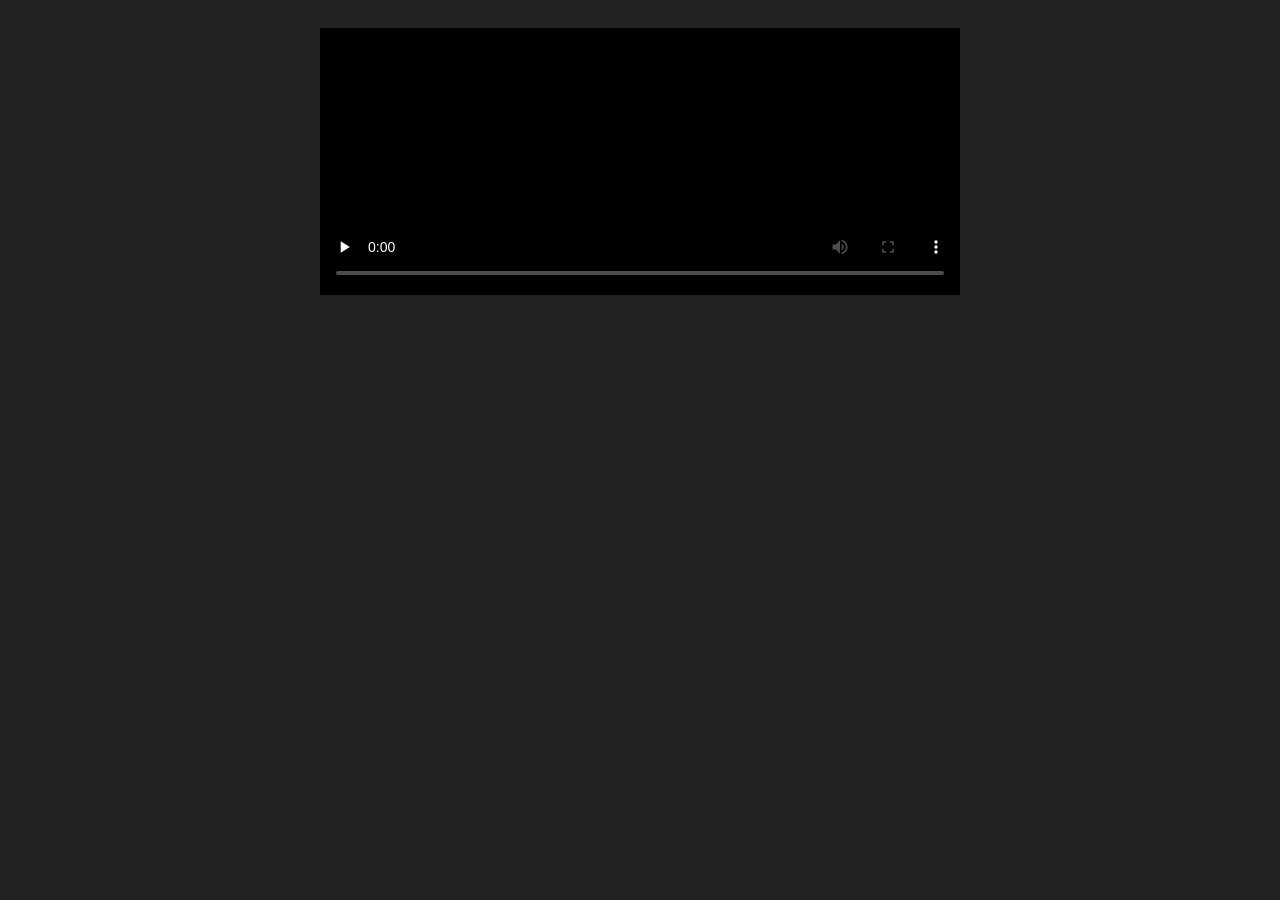
<file: media/player/video/video-js-custom-skin/index.html>
<!DOCTYPE html>
<html lang="en">

  <head>
    <meta charset="UTF-8">
    <title>Video.js Custom Skin Example</title>
    <link rel="stylesheet" href="./style.css">

  </head>
    
  <body>
  <!-- Not including the default CSS -->
<!--<link href="https://vjs.zencdn.net/4.0.4/video-js.css" rel="stylesheet"> -->
<script src="https://vjs.zencdn.net/4.0.4/video.js"></script>

  <video id="my_video_1" class="video-js vjs-default-skin" 
      controls preload="none" width="640px" height="267px" data-setup='{}'
      poster='http://video-js.zencoder.com/oceans-clip.jpg'>
    <source src="https://vjs.zencdn.net/v/oceans.mp4" type='video/mp4' />
    <source src="https://vjs.zencdn.net/v/oceans.webm" type='video/webm' />
  </video>
     
<style>
  /* Show the controls (hidden at the start by default) */
  .video-js .vjs-control-bar { display: block; }
  
    /* Make the CDN fonts accessible from the CSS */
  @font-face {
    font-family: 'VideoJS';
    src: url('https://vjs.zencdn.net/f/1/vjs.eot');
    src: url('https://vjs.zencdn.net/f/1/vjs.eot?#iefix') format('embedded-opentype'), 
      url('https://vjs.zencdn.net/f/1/vjs.woff') format('woff'),     
      url('https://vjs.zencdn.net/f/1/vjs.ttf') format('truetype');
  }

  /* Make the demo a little prettier */
  body { background: #222; text-align: center; }
  .video-js { margin: 20px auto; }

</style>
    
  </body>
  
</html>
</file>
<file: media/player/video/video-js-custom-skin/style.css>
/*!
Video.js Default Styles (http://videojs.com)
Version 4.1.0
Create your own skin at http://designer.videojs.com
*/
/* SKIN
================================================================================
The main class name for all skin-specific styles. To make your own skin, 
replace all occurances of 'vjs-default-skin' with a new name. Then add your new 
skin name to your video tag instead of the default skin. 
e.g. <video class="video-js my-skin-name">
*/
.vjs-default-skin {
  color: #888;
}
/* Custom Icon Font
--------------------------------------------------------------------------------
The control icons are from a custom font. Each icon corresponds to a character
(e.g. "\e001"). Font icons allow for easy scaling and coloring of icons.
*/
@font-face {
  font-family: 'VideoJS';
  src: url('font/vjs.eot');
  src: url('font/vjs.eot?#iefix') format('embedded-opentype'), url('font/vjs.woff') format('woff'), url('font/vjs.ttf') format('truetype');
  font-weight: normal;
  font-style: normal;
}
/* Base UI Component Classes
-------------------------------------------------------------------------------- 
*/
/* Slider - used for Volume bar and Seek bar */
.vjs-default-skin .vjs-slider {
  /* Replace browser focus hightlight with handle highlight */
  outline: 0;
  position: relative;
  cursor: pointer;
  padding: 0;
  /* background-color-with-alpha */
  background-color: #333333;
  background-color: rgba(51, 51, 51, 0.9);
}
.vjs-default-skin .vjs-slider:focus {
  /* box-shadow */
  -webkit-box-shadow: 0 0 2em #fff;
  -moz-box-shadow: 0 0 2em #fff;
  box-shadow: 0 0 2em #fff;
}
.vjs-default-skin .vjs-slider-handle {
  position: absolute;
  /* Needed for IE6 */
  left: 0;
  top: 0;
}
.vjs-default-skin .vjs-slider-handle:before {
  content: "\e009";
  font-family: VideoJS;
  font-size: 1em;
  line-height: 1;
  text-align: center;
  text-shadow: 0em 0em 1em #fff;
  position: absolute;
  top: 0;
  left: 0;
  /* Rotate the square icon to make a diamond */
  /* transform */
  -webkit-transform: rotate(-45deg);
  -moz-transform: rotate(-45deg);
  -ms-transform: rotate(-45deg);
  -o-transform: rotate(-45deg);
  transform: rotate(-45deg);
  color: #fff;
}
/* Control Bar
--------------------------------------------------------------------------------
The default control bar that is a container for most of the controls. 
*/
.vjs-default-skin .vjs-control-bar {
  /* Start hidden */
  display: none;
  position: absolute;
  /* Place control bar at the bottom of the player box/video. 
     If you want more margin below the control bar, add more height. */
  bottom: 0;
  /* Use left/right to stretch to 100% width of player div */
  left: 0;
  right: 0;
  /* Height includes any margin you want above or below control items */
  height: 3em;
  /* background-color-with-alpha */
  background-color: #333;
  background-color: rgba(51, 51, 51, 0.7);
}
/* General styles for individual controls. */
.vjs-default-skin .vjs-control {
  outline: none;
  position: relative;
  float: left;
  text-align: center;
  margin: 0;
  padding: 0;
  height: 3em;
  width: 4em;
}
/* FontAwsome button icons */
.vjs-default-skin .vjs-control:before {
  font-family: VideoJS;
  font-size: 1.5em;
  line-height: 2;
  position: absolute;
  top: 0;
  left: 0;
  width: 100%;
  height: 100%;
  text-align: center;
  text-shadow: 1px 1px 1px rgba(0, 0, 0, 0.5);
}
/* Replacement for focus outline */
.vjs-default-skin .vjs-control:focus:before,
.vjs-default-skin .vjs-control:hover:before {
  color: #fff;
  text-shadow: 0em 0em 1em #ffffff;
}
.vjs-default-skin .vjs-control:focus {
  /*  outline: 0; */
  /* keyboard-only users cannot see the focus on several of the UI elements when
  this is set to 0 */
}
/* Hide control text visually, but have it available for screenreaders */
.vjs-default-skin .vjs-control-text {
  /* hide-visually */
  border: 0;
  clip: rect(0 0 0 0);
  height: 1px;
  margin: -1px;
  overflow: hidden;
  padding: 0;
  position: absolute;
  width: 1px;
}
/* Play/Pause
--------------------------------------------------------------------------------
*/
.vjs-default-skin .vjs-play-control {
  width: 5em;
  cursor: pointer;
}
.vjs-default-skin .vjs-play-control:before {
  content: "\e001";
}
.vjs-default-skin.vjs-playing .vjs-play-control:before {
  content: "\e002";
}
/* Volume/Mute
-------------------------------------------------------------------------------- */
.vjs-default-skin .vjs-mute-control,
.vjs-default-skin .vjs-volume-menu-button {
  cursor: pointer;
  float: right;
}
.vjs-default-skin .vjs-mute-control:before,
.vjs-default-skin .vjs-volume-menu-button:before {
  content: "\e006";
}
.vjs-default-skin .vjs-mute-control.vjs-vol-0:before,
.vjs-default-skin .vjs-volume-menu-button.vjs-vol-0:before {
  content: "\e003";
}
.vjs-default-skin .vjs-mute-control.vjs-vol-1:before,
.vjs-default-skin .vjs-volume-menu-button.vjs-vol-1:before {
  content: "\e004";
}
.vjs-default-skin .vjs-mute-control.vjs-vol-2:before,
.vjs-default-skin .vjs-volume-menu-button.vjs-vol-2:before {
  content: "\e005";
}
.vjs-default-skin .vjs-volume-control {
  width: 5em;
  float: right;
}
.vjs-default-skin .vjs-volume-bar {
  width: 5em;
  height: 0.6em;
  margin: 1.1em auto 0;
}
.vjs-default-skin .vjs-volume-menu-button .vjs-menu-content {
  height: 2.9em;
}
.vjs-default-skin .vjs-volume-level {
  position: absolute;
  top: 0;
  left: 0;
  height: 0.5em;
  background: #B40C1E url() -50% 0 repeat;
}
.vjs-default-skin .vjs-volume-bar .vjs-volume-handle {
  width: 0.5em;
  height: 0.5em;
}
.vjs-default-skin .vjs-volume-handle:before {
  font-size: 0.9em;
  top: -0.2em;
  left: -0.2em;
  width: 1em;
  height: 1em;
}
.vjs-default-skin .vjs-volume-menu-button .vjs-menu .vjs-menu-content {
  width: 6em;
  left: -4em;
}
/* Progress
--------------------------------------------------------------------------------
*/
.vjs-default-skin .vjs-progress-control {
  position: absolute;
  left: 0;
  right: 0;
  width: auto;
  font-size: 0.3em;
  height: 1em;
  /* Set above the rest of the controls. */
  top: -1em;
  /* Shrink the bar slower than it grows. */
  /* transition */
  -webkit-transition: all 0.4s;
  -moz-transition: all 0.4s;
  -o-transition: all 0.4s;
  transition: all 0.4s;
}
/* On hover, make the progress bar grow to something that's more clickable.
    This simply changes the overall font for the progress bar, and this
    updates both the em-based widths and heights, as wells as the icon font */
.vjs-default-skin:hover .vjs-progress-control {
  font-size: 0.9em;
  /* Even though we're not changing the top/height, we need to include them in
      the transition so they're handled correctly. */
  /* transition */
  -webkit-transition: all 0.2s;
  -moz-transition: all 0.2s;
  -o-transition: all 0.2s;
  transition: all 0.2s;
}
/* Box containing play and load progresses. Also acts as seek scrubber. */
.vjs-default-skin .vjs-progress-holder {
  height: 100%;
}
/* Progress Bars */
.vjs-default-skin .vjs-progress-holder .vjs-play-progress,
.vjs-default-skin .vjs-progress-holder .vjs-load-progress {
  position: absolute;
  display: block;
  height: 100%;
  margin: 0;
  padding: 0;
  /* Needed for IE6 */
  left: 0;
  top: 0;
}
.vjs-default-skin .vjs-play-progress {
  /*
    Using a data URI to create the white diagonal lines with a transparent
      background. Surprisingly works in IE8.
      Created using http://www.patternify.com
    Changing the first color value will change the bar color.
    Also using a paralax effect to make the lines move backwards.
      The -50% left position makes that happen.
  */
  background: #B40C1E url() -50% 0 repeat;
}
.vjs-default-skin .vjs-load-progress {
  background: #757575;
}
.vjs-default-skin .vjs-seek-handle {
  width: 1.5em;
  height: 100%;
}
.vjs-default-skin .vjs-seek-handle:before {
  padding-top: 0.1em /* Minor adjustment */;
}
/* Time Display
--------------------------------------------------------------------------------
*/
.vjs-default-skin .vjs-time-controls {
  font-size: 1em;
  /* Align vertically by making the line height the same as the control bar */
  line-height: 3em;
}
.vjs-default-skin .vjs-current-time {
  float: left;
}
.vjs-default-skin .vjs-duration {
  float: left;
}
/* Remaining time is in the HTML, but not included in default design */
.vjs-default-skin .vjs-remaining-time {
  display: none;
  float: left;
}
.vjs-time-divider {
  float: left;
  line-height: 3em;
}
/* Fullscreen
--------------------------------------------------------------------------------
*/
.vjs-default-skin .vjs-fullscreen-control {
  width: 3.8em;
  cursor: pointer;
  float: right;
}
.vjs-default-skin .vjs-fullscreen-control:before {
  content: "\e000";
}
/* Switch to the exit icon when the player is in fullscreen */
.vjs-default-skin.vjs-fullscreen .vjs-fullscreen-control:before {
  content: "\e00b";
}
/* Big Play Button (play button at start)
--------------------------------------------------------------------------------
Positioning of the play button in the center or other corners can be done more 
easily in the skin designer. http://designer.videojs.com/
*/
.vjs-default-skin .vjs-big-play-button {
  /* Center it horizontally */
  left: 50%;
  margin-left: -1em;
  /* Center it vertically */
  top: 50%;
  margin-top: -0.6em;
  font-size: 5em;
  color: #fff;
  display: block;
  z-index: 2;
  position: absolute;
  width: 2em;
  height: 1.2em;
  text-align: center;
  vertical-align: middle;
  cursor: pointer;
  opacity: 1;
  /* Need a slightly gray bg so it can be seen on black backgrounds */
  /* background-color-with-alpha */
  background-color: #B40C1E;
  background-color: #b40c1e;
  border: 0em solid #3b4249;
  /* border-radius */
  -webkit-border-radius: 0.3em;
  -moz-border-radius: 0.3em;
  border-radius: 0.3em;
  /* box-shadow */
  -webkit-box-shadow: 0px 0px 1em rgba(255, 255, 255, 0.25);
  -moz-box-shadow: 0px 0px 1em rgba(255, 255, 255, 0.25);
  box-shadow: 0px 0px 1em rgba(255, 255, 255, 0.25);
  /* transition */
  -webkit-transition: all 0.4s;
  -moz-transition: all 0.4s;
  -o-transition: all 0.4s;
  transition: all 0.4s;
}
.vjs-default-skin:hover .vjs-big-play-button,
.vjs-default-skin .vjs-big-play-button:focus {
  outline: 0;
  border-color: #fff;
  /* IE8 needs a non-glow hover state */
  background-color: #505050;
  background-color: rgba(50, 50, 50, 0.75);
  /* box-shadow */
  -webkit-box-shadow: 0 0 3em #fff;
  -moz-box-shadow: 0 0 3em #fff;
  box-shadow: 0 0 3em #fff;
  /* transition */
  -webkit-transition: all 0s;
  -moz-transition: all 0s;
  -o-transition: all 0s;
  transition: all 0s;
}
.vjs-default-skin .vjs-big-play-button:before {
  content: "\e001";
  font-family: VideoJS;
  /* In order to center the play icon vertically we need to set the line height
     to the same as the button height */
  line-height: 1.2em;
  text-shadow: none;
  text-align: center /* Needed for IE8 */;
  position: absolute;
  left: 0;
  width: 100%;
  height: 100%;
}
/* Loading Spinner
--------------------------------------------------------------------------------
*/
.vjs-loading-spinner {
  display: none;
  position: absolute;
  top: 50%;
  left: 50%;
  font-size: 5em;
  line-height: 1;
  width: 1em;
  height: 1em;
  margin-left: -0.5em;
  margin-top: -0.5em;
  opacity: 0.75;
  /* animation */
  -webkit-animation: spin 1.5s infinite linear;
  -moz-animation: spin 1.5s infinite linear;
  -o-animation: spin 1.5s infinite linear;
  animation: spin 1.5s infinite linear;
}
.vjs-default-skin .vjs-loading-spinner:before {
  content: "\e00a";
  font-family: VideoJS;
  position: absolute;
  width: 1em;
  height: 1em;
  text-align: center;
  text-shadow: 0em 0em 0.1em #000;
}
/* Add a gradient to the spinner by overlaying another copy.
   Text gradient plus a text shadow doesn't work
   and `background-clip: text` only works in Webkit. */
.vjs-default-skin .vjs-loading-spinner:after {
  content: "\e00a";
  /* Loading spinner icon */
  font-family: VideoJS;
  position: absolute;
  width: 1em;
  height: 1em;
  text-align: center;
  -webkit-background-clip: text;
  -webkit-text-fill-color: transparent;
}
@-moz-keyframes spin {
  0% {
    -moz-transform: rotate(0deg);
  }
  100% {
    -moz-transform: rotate(359deg);
  }
}
@-webkit-keyframes spin {
  0% {
    -webkit-transform: rotate(0deg);
  }
  100% {
    -webkit-transform: rotate(359deg);
  }
}
@-o-keyframes spin {
  0% {
    -o-transform: rotate(0deg);
  }
  100% {
    -o-transform: rotate(359deg);
  }
}
@keyframes spin {
  0% {
    transform: rotate(0deg);
  }
  100% {
    transform: rotate(359deg);
  }
}
/* Menu Buttons (Captions/Subtitles/etc.)
--------------------------------------------------------------------------------
*/
.vjs-default-skin .vjs-menu-button {
  float: right;
  cursor: pointer;
}
.vjs-default-skin .vjs-menu {
  display: none;
  position: absolute;
  bottom: 0;
  left: 0em;
  /* (Width of vjs-menu - width of button) / 2 */
  width: 0em;
  height: 0em;
  margin-bottom: 3em;
  border-left: 2em solid transparent;
  border-right: 2em solid transparent;
  border-top: 1.55em solid #000000;
  /* Same width top as ul bottom */
  border-top-color: rgba(7, 40, 50, 0.5);
  /* Same as ul background */
}
/* Button Pop-up Menu */
.vjs-default-skin .vjs-menu-button .vjs-menu .vjs-menu-content {
  display: block;
  padding: 0;
  margin: 0;
  position: absolute;
  width: 10em;
  bottom: 1.5em;
  /* Same bottom as vjs-menu border-top */
  max-height: 15em;
  overflow: auto;
  left: -5em;
  /* Width of menu - width of button / 2 */
  /* background-color-with-alpha */
  background-color: #333;
  background-color: rgba(51, 51, 51, 0.7);
  /* box-shadow */
  -webkit-box-shadow: -0.2em -0.2em 0.3em rgba(255, 255, 255, 0.2);
  -moz-box-shadow: -0.2em -0.2em 0.3em rgba(255, 255, 255, 0.2);
  box-shadow: -0.2em -0.2em 0.3em rgba(255, 255, 255, 0.2);
}
.vjs-default-skin .vjs-menu-button:hover .vjs-menu {
  display: block;
}
.vjs-default-skin .vjs-menu-button ul li {
  list-style: none;
  margin: 0;
  padding: 0.3em 0 0.3em 0;
  line-height: 1.4em;
  font-size: 1.2em;
  text-align: center;
  text-transform: lowercase;
}
.vjs-default-skin .vjs-menu-button ul li.vjs-selected {
  background-color: #000;
}
.vjs-default-skin .vjs-menu-button ul li:focus,
.vjs-default-skin .vjs-menu-button ul li:hover,
.vjs-default-skin .vjs-menu-button ul li.vjs-selected:focus,
.vjs-default-skin .vjs-menu-button ul li.vjs-selected:hover {
  outline: 0;
  color: #111;
  /* background-color-with-alpha */
  background-color: #ffffff;
  background-color: rgba(255, 255, 255, 0.75);
  /* box-shadow */
  -webkit-box-shadow: 0 0 1em #ffffff;
  -moz-box-shadow: 0 0 1em #ffffff;
  box-shadow: 0 0 1em #ffffff;
}
.vjs-default-skin .vjs-menu-button ul li.vjs-menu-title {
  text-align: center;
  text-transform: uppercase;
  font-size: 1em;
  line-height: 2em;
  padding: 0;
  margin: 0 0 0.3em 0;
  font-weight: bold;
  cursor: default;
}
/* Subtitles Button */
.vjs-default-skin .vjs-subtitles-button:before {
  content: "\e00c";
}
/* Captions Button */
.vjs-default-skin .vjs-captions-button:before {
  content: "\e008";
}
/* Replacement for focus outline */
.vjs-default-skin .vjs-captions-button:focus .vjs-control-content:before,
.vjs-default-skin .vjs-captions-button:hover .vjs-control-content:before {
  /* box-shadow */
  -webkit-box-shadow: 0 0 1em #ffffff;
  -moz-box-shadow: 0 0 1em #ffffff;
  box-shadow: 0 0 1em #ffffff;
}
/*
REQUIRED STYLES (be careful overriding)
================================================================================
When loading the player, the video tag is replaced with a DIV,
that will hold the video tag or object tag for other playback methods.
The div contains the video playback element (Flash or HTML5) and controls, 
and sets the width and height of the video.

** If you want to add some kind of border/padding (e.g. a frame), or special 
positioning, use another containing element. Otherwise you risk messing up 
control positioning and full window mode. **
*/
.video-js {
  background-color: #000;
  position: relative;
  padding: 0;
  /* Start with 10px for base font size so other dimensions can be em based and 
     easily calculable. */
  font-size: 10px;
  /* Allow poster to be vertially aligned. */
  vertical-align: middle;
  /*  display: table-cell; */
  /*This works in Safari but not Firefox.*/
  /* Provide some basic defaults for fonts */
  font-weight: normal;
  font-style: normal;
  /* Avoiding helvetica: issue #376 */
  font-family: Arial, sans-serif;
  /* Turn off user selection (text highlighting) by default.
     The majority of player components will not be text blocks.
     Text areas will need to turn user selection back on. */
  /* user-select */
  -webkit-user-select: none;
  -moz-user-select: none;
  -ms-user-select: none;
  user-select: none;
}
/* Playback technology elements expand to the width/height of the containing div
    <video> or <object> */
.video-js .vjs-tech {
  position: absolute;
  top: 0;
  left: 0;
  width: 100%;
  height: 100%;
}
/* Fix for Firefox 9 fullscreen (only if it is enabled). Not needed when 
   checking fullScreenEnabled. */
.video-js:-moz-full-screen {
  position: absolute;
}
/* Fullscreen Styles */
body.vjs-full-window {
  padding: 0;
  margin: 0;
  height: 100%;
  /* Fix for IE6 full-window. https://www.cssplay.co.uk/layouts/fixed.html */
  overflow-y: auto;
}
.video-js.vjs-fullscreen {
  position: fixed;
  overflow: hidden;
  z-index: 1000;
  left: 0;
  top: 0;
  bottom: 0;
  right: 0;
  width: 100% !important;
  height: 100% !important;
  /* IE6 full-window (underscore hack) */
  _position: absolute;
}
.video-js:-webkit-full-screen {
  width: 100% !important;
  height: 100% !important;
}
/* Poster Styles */
.vjs-poster {
  background-repeat: no-repeat;
  background-position: 50% 50%;
  background-size: contain;
  cursor: pointer;
  height: 100%;
  margin: 0;
  padding: 0;
  position: relative;
  width: 100%;
}
.vjs-poster img {
  display: block;
  margin: 0 auto;
  max-height: 100%;
  padding: 0;
  width: 100%;
}
/* Text Track Styles */
/* Overall track holder for both captions and subtitles */
.video-js .vjs-text-track-display {
  text-align: center;
  position: absolute;
  bottom: 4em;
  /* Leave padding on left and right */
  left: 1em;
  right: 1em;
}
/* Individual tracks */
.video-js .vjs-text-track {
  display: none;
  font-size: 1.4em;
  text-align: center;
  margin-bottom: 0.1em;
  /* Transparent black background, or fallback to all black (oldIE) */
  /* background-color-with-alpha */
  background-color: #000000;
  background-color: rgba(0, 0, 0, 0.5);
}
.video-js .vjs-subtitles {
  color: #fff /* Subtitles are white */;
}
.video-js .vjs-captions {
  color: #fc6 /* Captions are yellow */;
}
.vjs-tt-cue {
  display: block;
}
/* Fading sytles, used to fade control bar. */
.vjs-fade-in {
  display: block !important;
  /* Visibility needed to make sure things hide in older browsers too. */
  visibility: visible;
  opacity: 1;
  /* transition */
  -webkit-transition: visibility 0.1s, opacity 0.1s;
  -moz-transition: visibility 0.1s, opacity 0.1s;
  -o-transition: visibility 0.1s, opacity 0.1s;
  transition: visibility 0.1s, opacity 0.1s;
}
.vjs-fade-out {
  display: block !important;
  visibility: hidden;
  opacity: 0;
  /* transition */
  -webkit-transition: visibility 1.5s, opacity 1.5s;
  -moz-transition: visibility 1.5s, opacity 1.5s;
  -o-transition: visibility 1.5s, opacity 1.5s;
  transition: visibility 1.5s, opacity 1.5s;
  /* Wait a moment before fading out the control bar */
  /* transition-delay */
  -webkit-transition-delay: 2s;
  -moz-transition-delay: 2s;
  -o-transition-delay: 2s;
  transition-delay: 2s;
}
/* Hide disabled or unsupported controls */
.vjs-default-skin .vjs-hidden {
  display: none;
}
.vjs-lock-showing {
  display: block !important;
  opacity: 1;
  visibility: visible;
}
/* ----------------------------------------------------------------------------- 
The original source of this file lives at 
https://github.com/videojs/video.js/blob/master/src/css/video-js.less */
</file>
